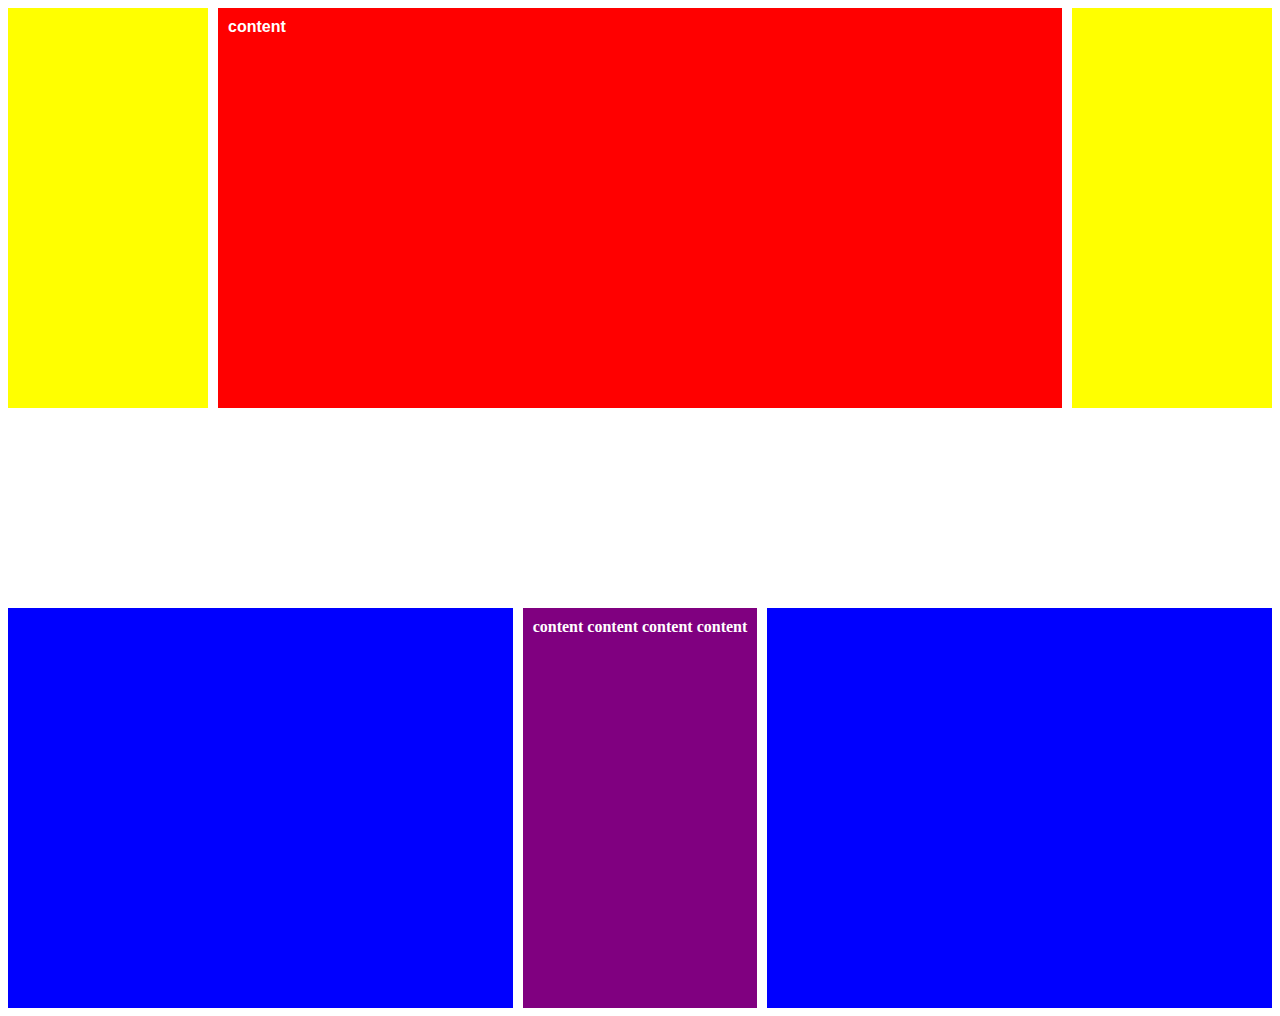
<file: index.html>
<!DOCTYPE html>
<html lang="en">

<head>
    <link rel="stylesheet" href="./styles.css">
    <meta charset="UTF-8">
    <meta name="viewport" content="width=device-width, initial-scale=1.0">
    <meta http-equiv="X-UA-Compatible" content="ie=edge">
    <title>CSS Grid Fundamentals</title>
</head>

<body>
    <div class="container">
        <aside class="aside aside-1"></aside>
        <section class="main-content">content</section>
        <aside class="aside aside-2"></aside>
    </div>

    <div class="container-sec">
        <aside class="aside-sec aside-sec-2"></aside>
        <section class="main-content-sec">content content content content</section>
        <aside class="aside-sec aisde-sec-2"></aside>
    </div>
</body>

</html>
</file>
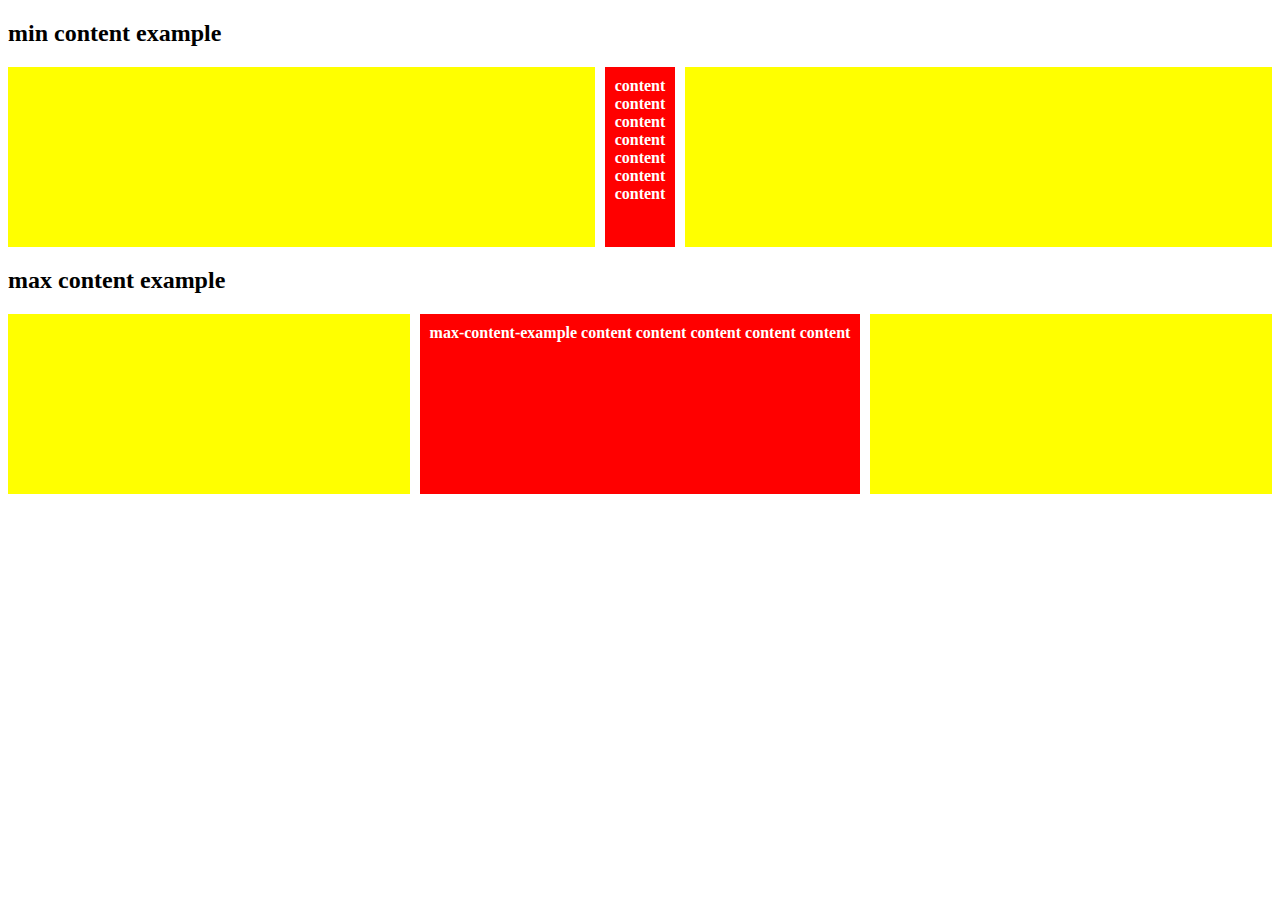
<file: index2.html>
<!DOCTYPE html>
<html lang="en">

<head>
    <link rel="stylesheet" href="./styles2.css">
    <meta charset="UTF-8">
    <meta name="viewport" content="width=device-width, initial-scale=1.0">
    <meta http-equiv="X-UA-Compatible" content="ie=edge">
    <title>Document</title>
</head>

<body>
    <h2>min content example</h2>
    <div class="container min-content">
        <aside class="aside aside-1"></aside>
        <section class="main-content">content content content content content content content</section>
        <aside class="aside aside-2"></aside>
    </div>
    <h2>max content example</h2>
    <div class="container max-content">
        <aside class="aside aside-1"></aside>
        <section class="main-content">max-content-example content content content content content</section>
        <aside class="aside aside-2"></aside>
    </div>
</body>

</html>
</file>
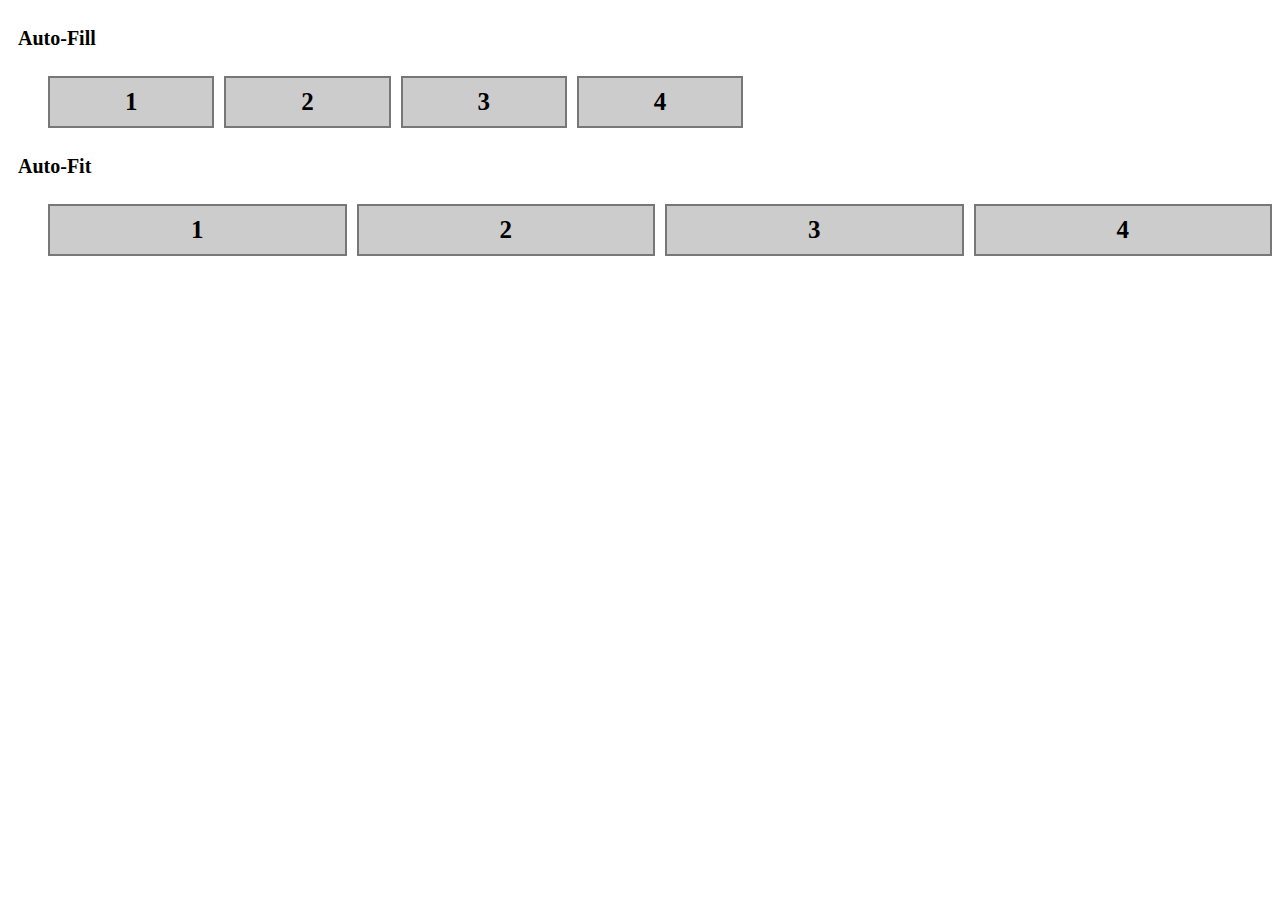
<file: index3.html>
<!DOCTYPE html>
<html lang="en">

<head>
    <link rel="stylesheet" href="./styles3.css">
    <meta charset="UTF-8">
    <meta name="viewport" content="width=device-width, initial-scale=1.0">
    <meta http-equiv="X-UA-Compatible" content="ie=edge">
    <title>Document</title>
</head>

<body>
    <h2>Auto-Fill</h2>
    <ul class="grid auto-fill">
        <li>1</li>
        <li>2</li>
        <li>3</li>
        <li>4</li>
    </ul>

    <h2>Auto-Fit</h2>
    <ul class="grid auto-fit">
        <li>1</li>
        <li>2</li>
        <li>3</li>
        <li>4</li>
    </ul>
</body>

</html>
</file>
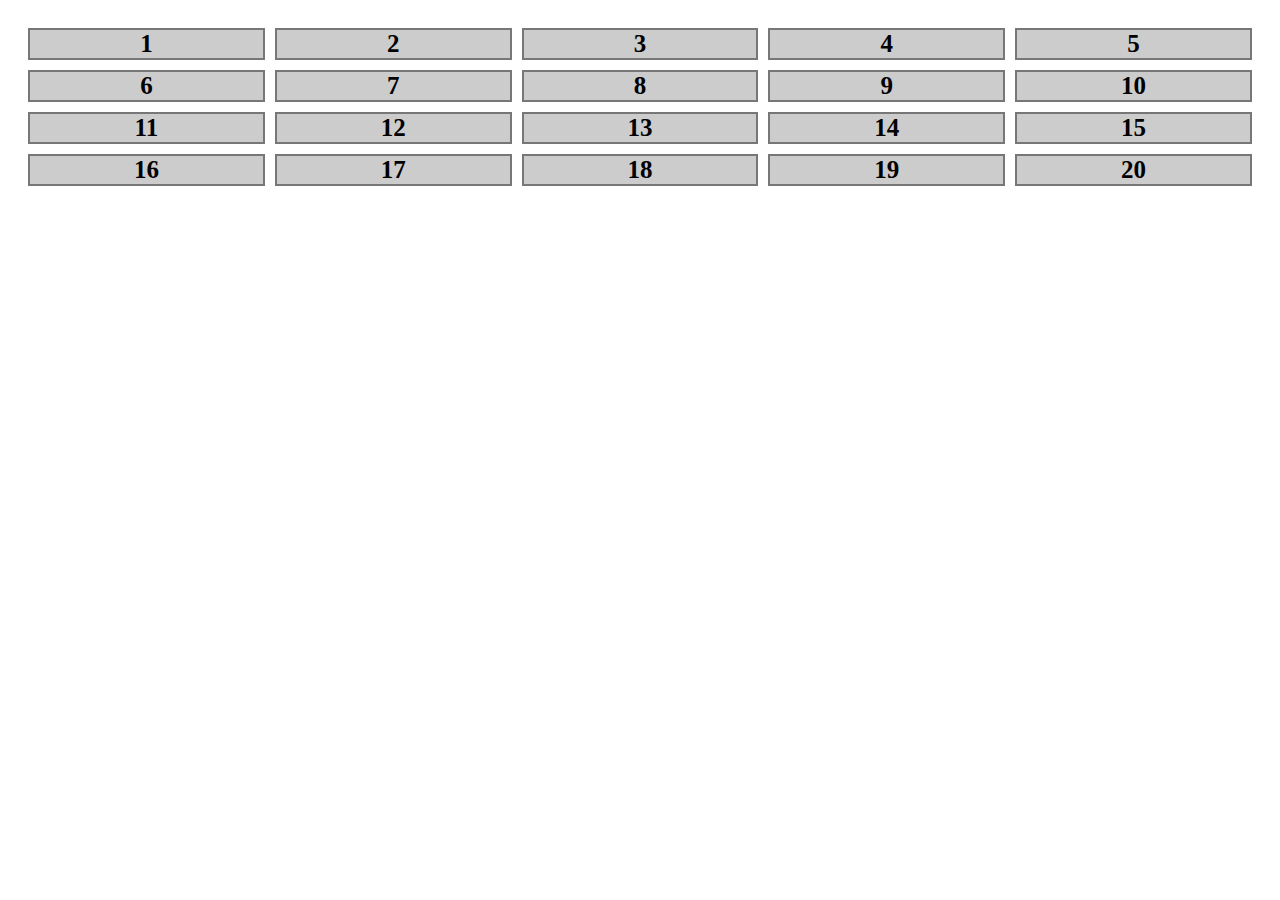
<file: index4.html>
<!DOCTYPE html>
<html lang="en">

<head>
    <link rel="stylesheet" href="./styles4.css">
    <meta charset="UTF-8">
    <meta name="viewport" content="width=device-width, initial-scale=1.0">
    <meta http-equiv="X-UA-Compatible" content="ie=edge">
    <title>Document</title>
</head>

<body>
    <div class="grid">
        <li>1</li>
        <li>2</li>
        <li>3</li>
        <li>4</li>
        <li>5</li>
        <li>6</li>
        <li>7</li>
        <li>8</li>
        <li>9</li>
        <li>10</li>
        <li>11</li>
        <li>12</li>
        <li>13</li>
        <li>14</li>
        <li>15</li>
        <li>16</li>
        <li>17</li>
        <li>18</li>
        <li>19</li>
        <li>20</li>
    </div>
</body>

</html>
</file>
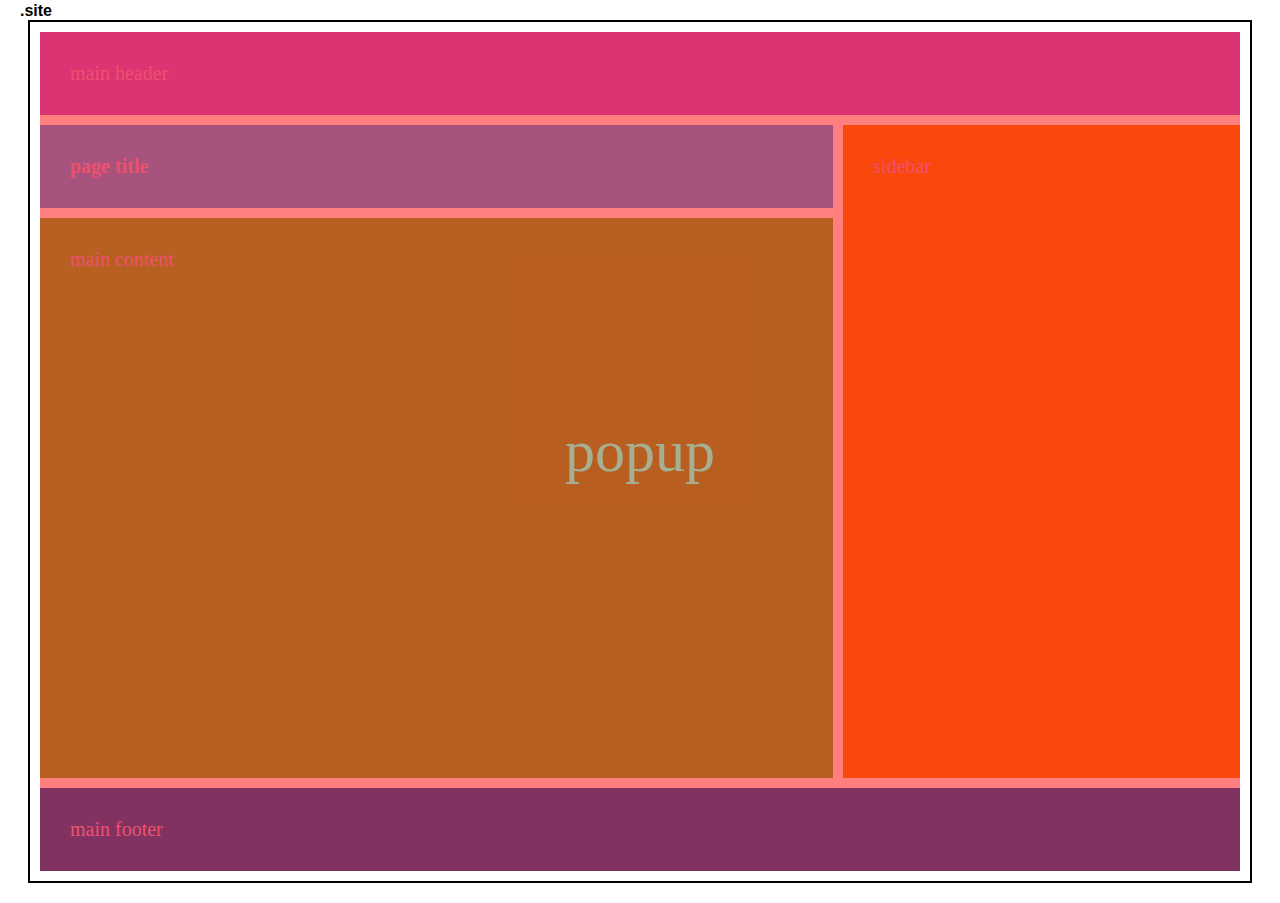
<file: index5.html>
<!DOCTYPE html>
<html lang="en">

<head>
    <link rel="stylesheet" href="./styles5.css">
    <meta charset="UTF-8">
    <meta name="viewport" content="width=device-width, initial-scale=1.0">
    <meta http-equiv="X-UA-Compatible" content="ie=edge">
    <title>Document</title>
</head>

<body>
    <section class="site">
        <header class="main-header">main header</header>
        <h1 class="page-title">page title</h1>
        <main class="main-content">main content</main>
        <aside class="sidebar">sidebar</aside>
        <footer class="footer">main footer</footer>
        <section class="popup"><span class="text">popup</span></section>
    </section>
</body>

</html>
</file>
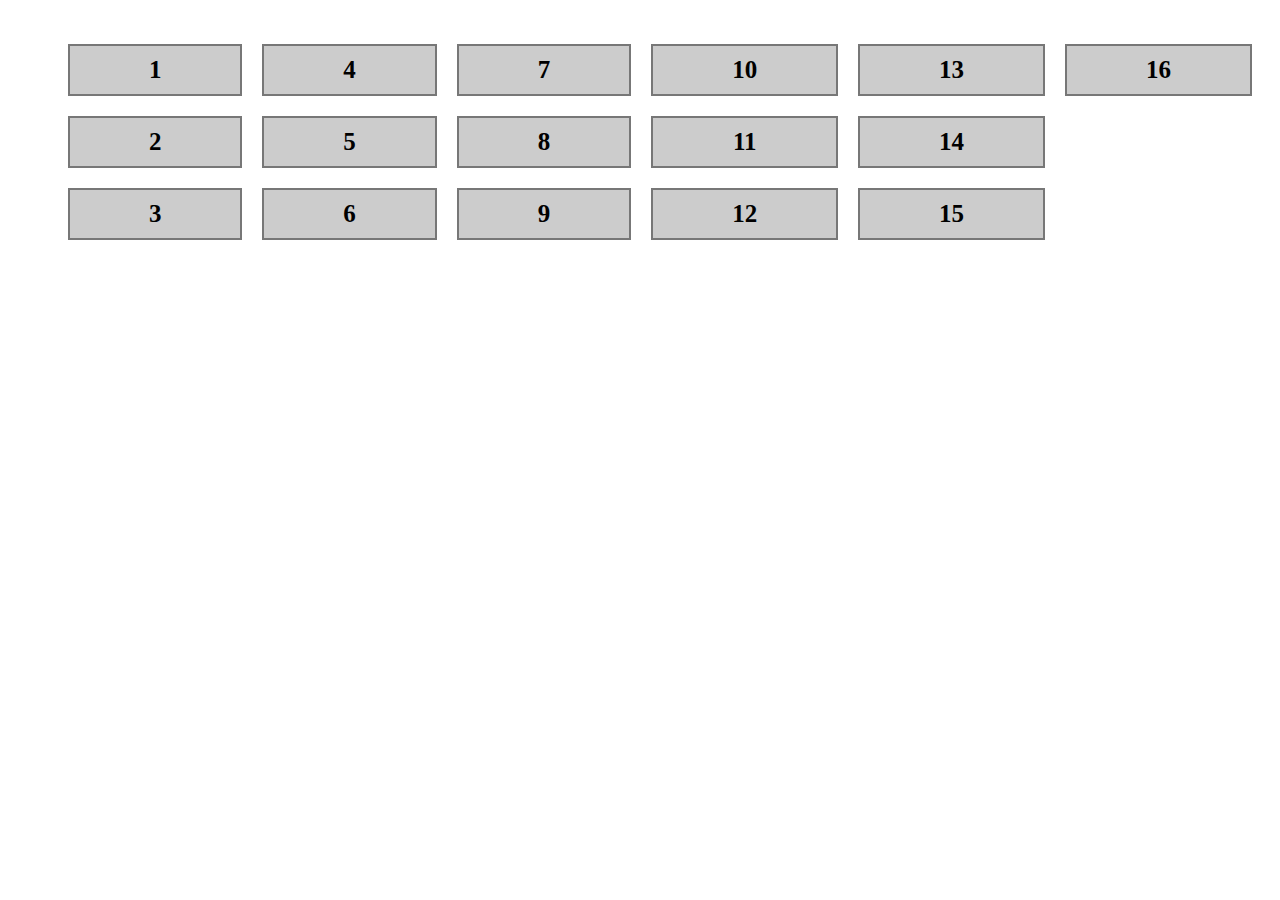
<file: index6.html>
<!DOCTYPE html>
<html lang="en">

<head>
    <link rel="stylesheet" href="styles6.css">
    <meta charset="UTF-8">
    <meta name="viewport" content="width=device-width, initial-scale=1.0">
    <meta http-equiv="X-UA-Compatible" content="ie=edge">
    <title>Grid-Auto-Flow</title>
</head>

<body>
    <ul class="grid">
        <li>1</li>
        <li>2</li>
        <li>3</li>
        <li>4</li>
        <li>5</li>
        <li>6</li>
        <li>7</li>
        <li>8</li>
        <li>9</li>
        <li>10</li>
        <li>11</li>
        <li>12</li>
        <li>13</li>
        <li>14</li>
        <li>15</li>
        <li>16</li>
    </ul>
</body>

</html>
</file>
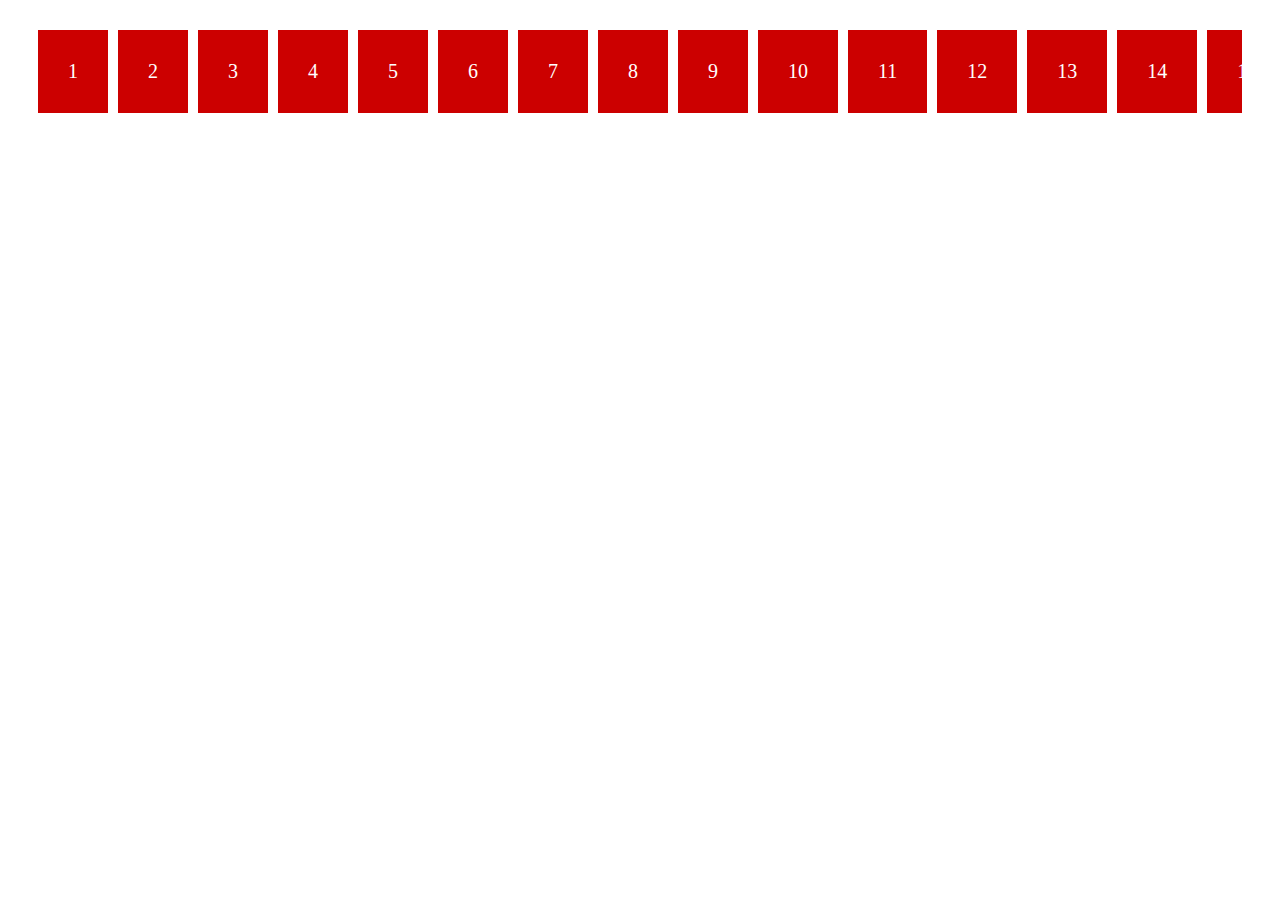
<file: index7.html>
<!DOCTYPE html>
<html lang="en">

<head>
    <link rel="stylesheet" href="./styles7.css">
    <meta charset="UTF-8">
    <meta name="viewport" content="width=device-width, initial-scale=1.0">
    <meta http-equiv="X-UA-Compatible" content="ie=edge">
    <title>Document</title>
</head>

<body>
    <div class="site">
        <div>1</div>
        <div>2</div>
        <div>3</div>
        <div>4</div>
        <div>5</div>
        <div>6</div>
        <div>7</div>
        <div>8</div>
        <div>9</div>
        <div>10</div>
        <div>11</div>
        <div>12</div>
        <div>13</div>
        <div>14</div>
        <div>15</div>
        <div>16</div>
        <div>17</div>
        <div>18</div>
        <div>19</div>
        <div>20</div>
        <div>21</div>
        <div>22</div>
        <div>23</div>
        <div>24</div>
        <div>25</div>
        <div>26</div>
        <div>27</div>
        <div>28</div>
        <div>29</div>
        <div>30</div>
    </div>
</body>

</html>
</file>
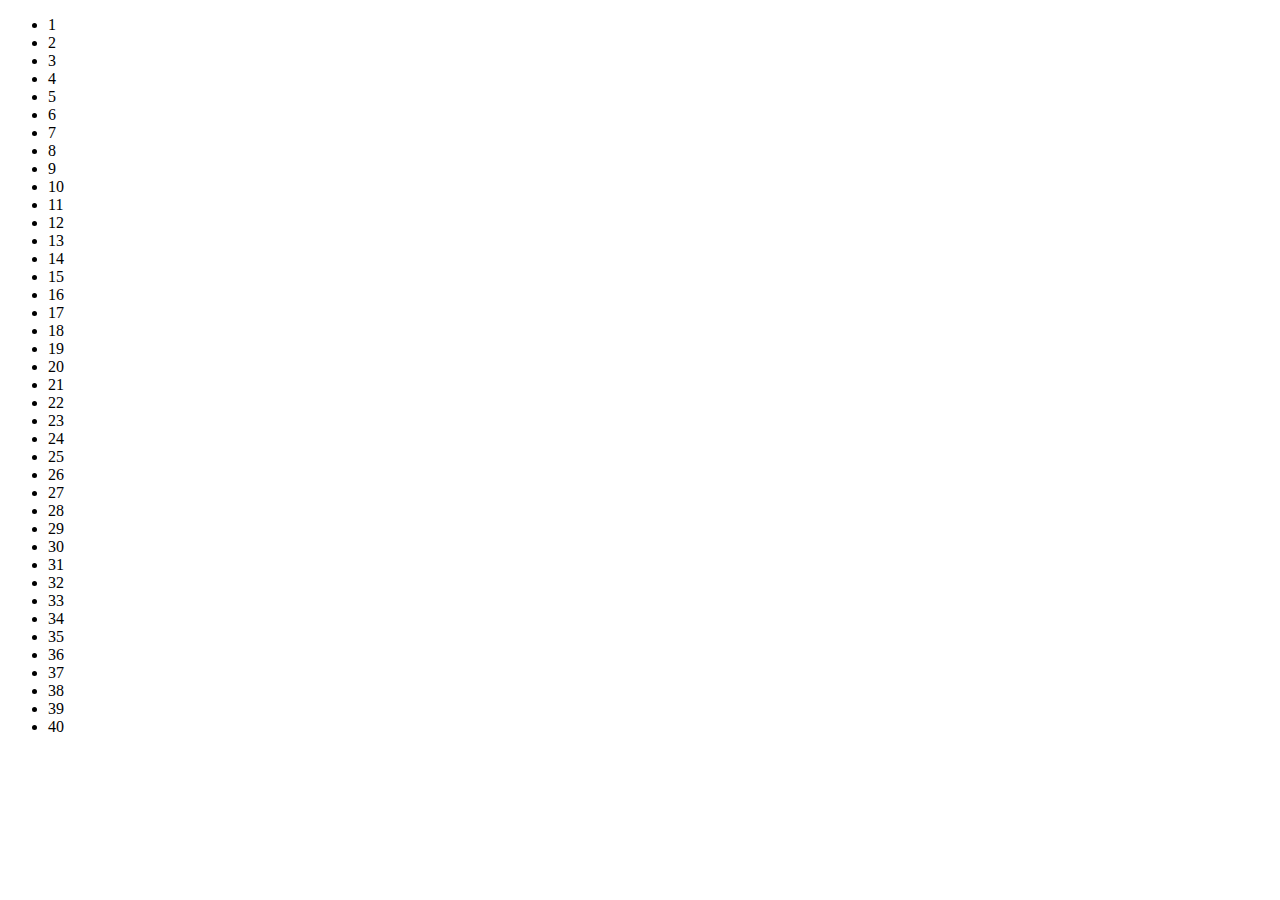
<file: index8.html>
<!DOCTYPE html>
<html lang="en">

<head>
    <link rel="stylesheet" href="./styles7.css">
    <meta charset="UTF-8">
    <meta name="viewport" content="width=device-width, initial-scale=1.0">
    <meta http-equiv="X-UA-Compatible" content="ie=edge">
    <title>Document</title>
</head>

<body>
    <ul class="gallery">
        <li>1</li>
        <li>2</li>
        <li>3</li>
        <li>4</li>
        <li>5</li>
        <li>6</li>
        <li>7</li>
        <li>8</li>
        <li>9</li>
        <li>10</li>
        <li>11</li>
        <li>12</li>
        <li>13</li>
        <li>14</li>
        <li>15</li>
        <li>16</li>
        <li>17</li>
        <li>18</li>
        <li>19</li>
        <li>20</li>
        <li>21</li>
        <li>22</li>
        <li>23</li>
        <li>24</li>
        <li>25</li>
        <li>26</li>
        <li>27</li>
        <li>28</li>
        <li>29</li>
        <li>30</li>
        <li>31</li>
        <li>32</li>
        <li>33</li>
        <li>34</li>
        <li>35</li>
        <li>36</li>
        <li>37</li>
        <li>38</li>
        <li>39</li>
        <li>40</li>
    </ul>
</body>

</html>
</file>
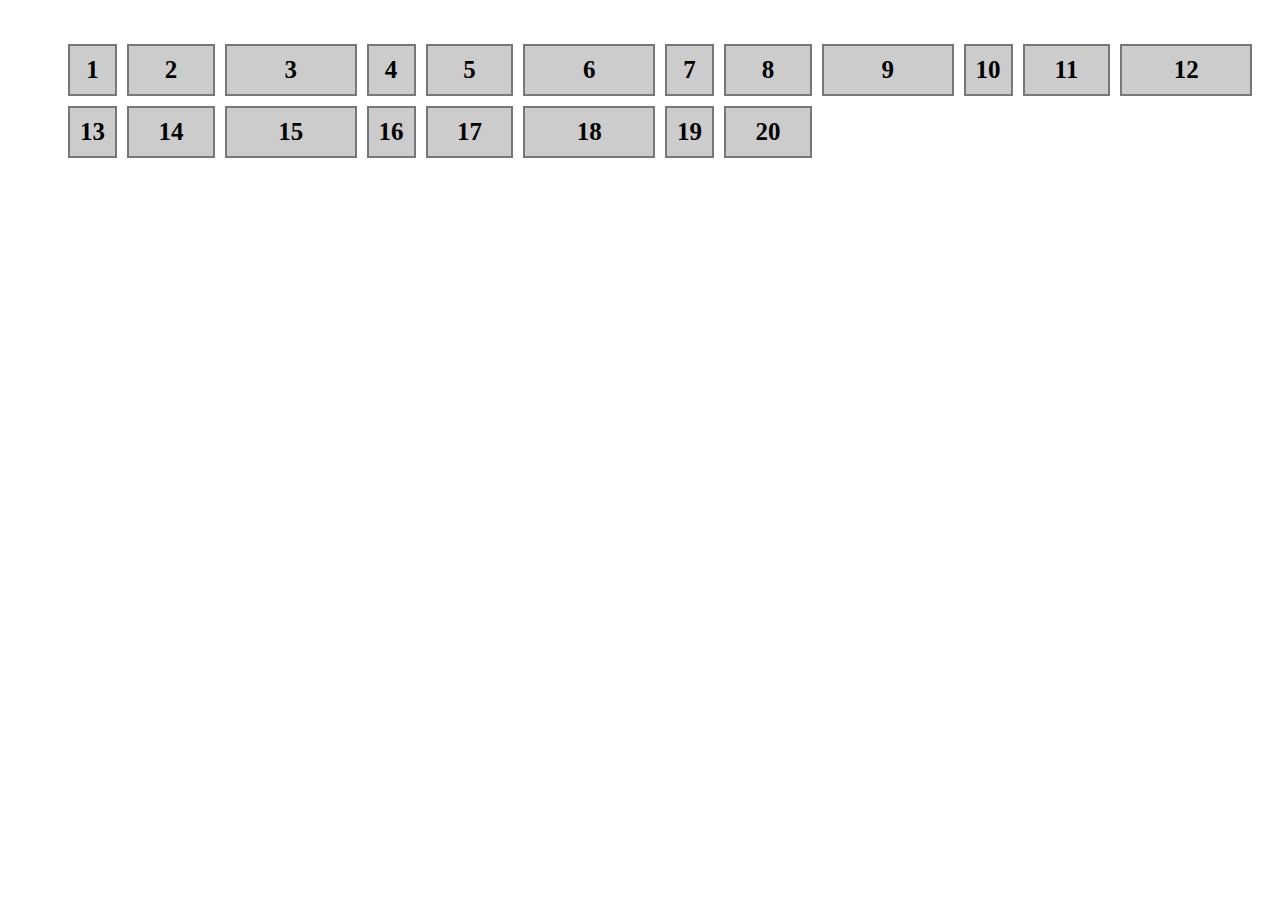
<file: index9.html>
<!DOCTYPE html>
<html lang="en">

<head>
    <link rel="stylesheet" href="./styles9.css">
    <meta charset="UTF-8">
    <meta name="viewport" content="width=device-width, initial-scale=1.0">
    <meta http-equiv="X-UA-Compatible" content="ie=edge">
    <title>Document</title>
</head>

<body>
    <ul class="grid">
        <li>1</li>
        <li>2</li>
        <li>3</li>
        <li>4</li>
        <li>5</li>
        <li>6</li>
        <li>7</li>
        <li>8</li>
        <li>9</li>
        <li>10</li>
        <li>11</li>
        <li>12</li>
        <li>13</li>
        <li>14</li>
        <li>15</li>
        <li>16</li>
        <li>17</li>
        <li>18</li>
        <li>19</li>
        <li>20</li>
    </ul>

</body>

</html>
</file>
<file: styles.css>
.container {
    display: grid;
    /* grid-template-columns: 1fr 1fr 1fr;  */
    /* grid-template-columns: repeat(3, 1fr) */
    grid-template-columns: 200px minmax(200px, auto) 200px;
    grid-gap: 10px;
    height: 400px;
}

.aside {
    background-color: yellow;
}

.main-content {
    background: red;
    padding: 10px;
    color: white;
    font-family: arial;
    font-weight: bold;
}


.container-sec {
    margin-top: 200px;
    display: grid;
    grid-template-columns: auto fit-content(800px) auto;
    grid-gap: 10px;
    height: 400px;
}

.aside-sec {
    background: blue;
}

.main-content-sec {
    background: purple;
    padding: 10px;
    color: white;
    font-family: 'Times New Roman', Times, serif;
    font-weight: bold;
}
</file>
<file: styles2.css>
.container {
    display: grid;
    grid-gap: 10px;
    height: 180px;
    margin-bottom: 10px;
}

.min-content {
    grid-template-columns: auto min-content auto;
}

.max-content {
    grid-template-columns: auto max-content auto;
}

.aside {
    background: yellow
}

.main-content {
    background: red;
    padding: 10px;
    color: white;
    font-family: 'Times New Roman', Times, serif;
    font-weight: bold;
}
</file>
<file: styles3.css>
.grid {
    display: grid;
    grid-gap: 10px;
}

.auto-fill {
    grid-template-columns: repeat(auto-fill, minmax(150px, 2fr));
}

.auto-fit {
    grid-template-columns: repeat(auto-fit, minmax(150px, 1fr));
}

li {
    box-sizing: border-box;
    border: solid 2px #777;
    background: #ccc;
    padding: 10px;
    text-align: center;
    font-size: 25px;
    font-weight: bold;
    list-style-type: none;
}

h2 {
    padding: 10px;
    font-size: 20px;
    font-weight: bold;
    font-family: 'Times New Roman', Times, serif;
}
</file>
<file: styles4.css>
body {
    padding: 20px;
}

.grid {
    display: grid;
    grid-template-columns: repeat(auto-fit, minmax(200px, 1fr));
    grid-gap: 10px;
}

li {
    box-sizing: border-box;
    border: solid 2px #777;
    list-style-type: none;
    background: #ccc;
    text-align: center;
    font-size: 25px;
    font-weight: bold;
}
</file>
<file: styles5.css>
.site {
    display: grid;
    grid-template-columns: 2fr 1fr;
    grid-template-areas:
        "header header"
        "title sidebar"
        "main sidebar"
        "footer footer";
    grid-gap: 10px;
    margin: 20px;
    padding: 10px;
    border: solid 2px #000;
}

.site>* {
    padding: 30px;
    color: plum;
    font-size: 20px;
}

.main-header {
    background: #b46ae4;
    grid-area: header;
}

.page-title {
    background: #51a7fa;
    grid-area: title;
    margin: 0;
}

.main-content {
    background: #70bf44;
    grid-area: main;
    min-height: 500px;
}

.sidebar {
    background: #f49018;
    grid-area: sidebar;
}

.footer {
    background: #0265c0;
    grid-area: footer;
}

.popup {
    grid-column: 1/-1;
    grid-row: 1/-1;
    opacity: 0.5;
    background: red;
    display: flex;
}

.popup .text {
    margin: auto;
    font-size: 60px;
    font-family: Cambria, Cochin, Georgia, Times, 'Times New Roman', serif;
}

.site:before {
    content: ".site";
    position: absolute;
    left: 20px;
    top: 2px;
    font-weight: bold;
    font-family: Arial, Helvetica, sans-serif;
}
</file>
<file: styles6.css>
body {
    padding: 20px;
}

/* .grid {
    display: grid;
    grid-template-columns: repeat(3, 1fr);
    grid-template-rows: repeat(3, 1fr);
    grid-gap: 10px;
    grid-auto-flow: column;
} */

.grid {
    display: grid;
    grid-template-rows: repeat(3, 1fr);
    grid-template-columns: repeat(autofill, 1fr);
    grid-gap: 20px;
    grid-auto-flow: column;
}


li {
    box-sizing: border-box;
    border: solid 2px #777;
    background: #ccc;
    padding: 10px;
    text-align: center;
    font-size: 25px;
    font-weight: bold;
    list-style-type: none;
}
</file>
<file: styles7.css>
.site {
    display: grid;
    grid-auto-flow: column;
    grid-gap: 10px;
    margin: 30px;
    overflow: auto;
}

/* overflow: auto
The auto value is similar to scroll , but it adds scrollbars only when necessary: You can use the overflow property when you want to have better control of the layout. The overflow property specifies what happens if content overflows an element's box. */

.site>* {
    padding: 30px;
    color: #fff;
    font-size: 20px;
    background: #cc0000;
}
</file>
<file: styles9.css>
body {
    padding: 20px;
}

.grid {
    display: grid;
    grid-template-columns: repeat(4, 1fr 2fr 3fr);
    grid-gap: 10px;
}

li {
    box-sizing: border-box;
    border: solid 2px #777;
    background: #ccc;
    padding: 10px;
    text-align: center;
    font-size: 25px;
    font-weight: bold;
    list-style-type: none;
}
</file>
